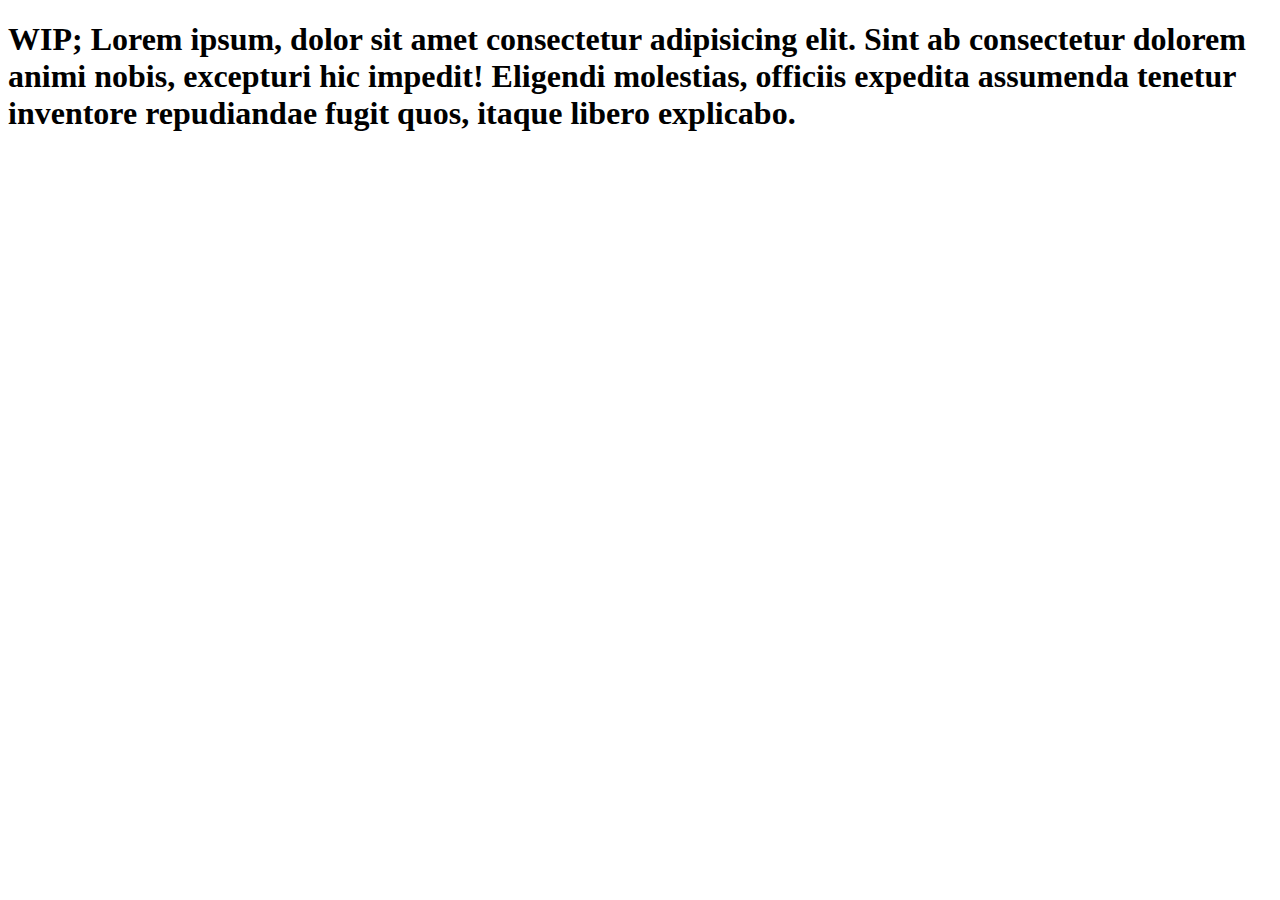
<file: experience.html>
<!DOCTYPE html>
<html lang="en">
<head>
    <meta charset="UTF-8">
    <meta name="viewport" content="width=device-width, initial-scale=1.0">
    <title>Document</title>
</head>
<body>
    <h1>WIP; Lorem ipsum, dolor sit amet consectetur adipisicing elit. Sint ab consectetur dolorem animi nobis, excepturi hic impedit! Eligendi molestias, officiis expedita assumenda tenetur inventore repudiandae fugit quos, itaque libero explicabo.</h1>
</body>
</html>
</file>
